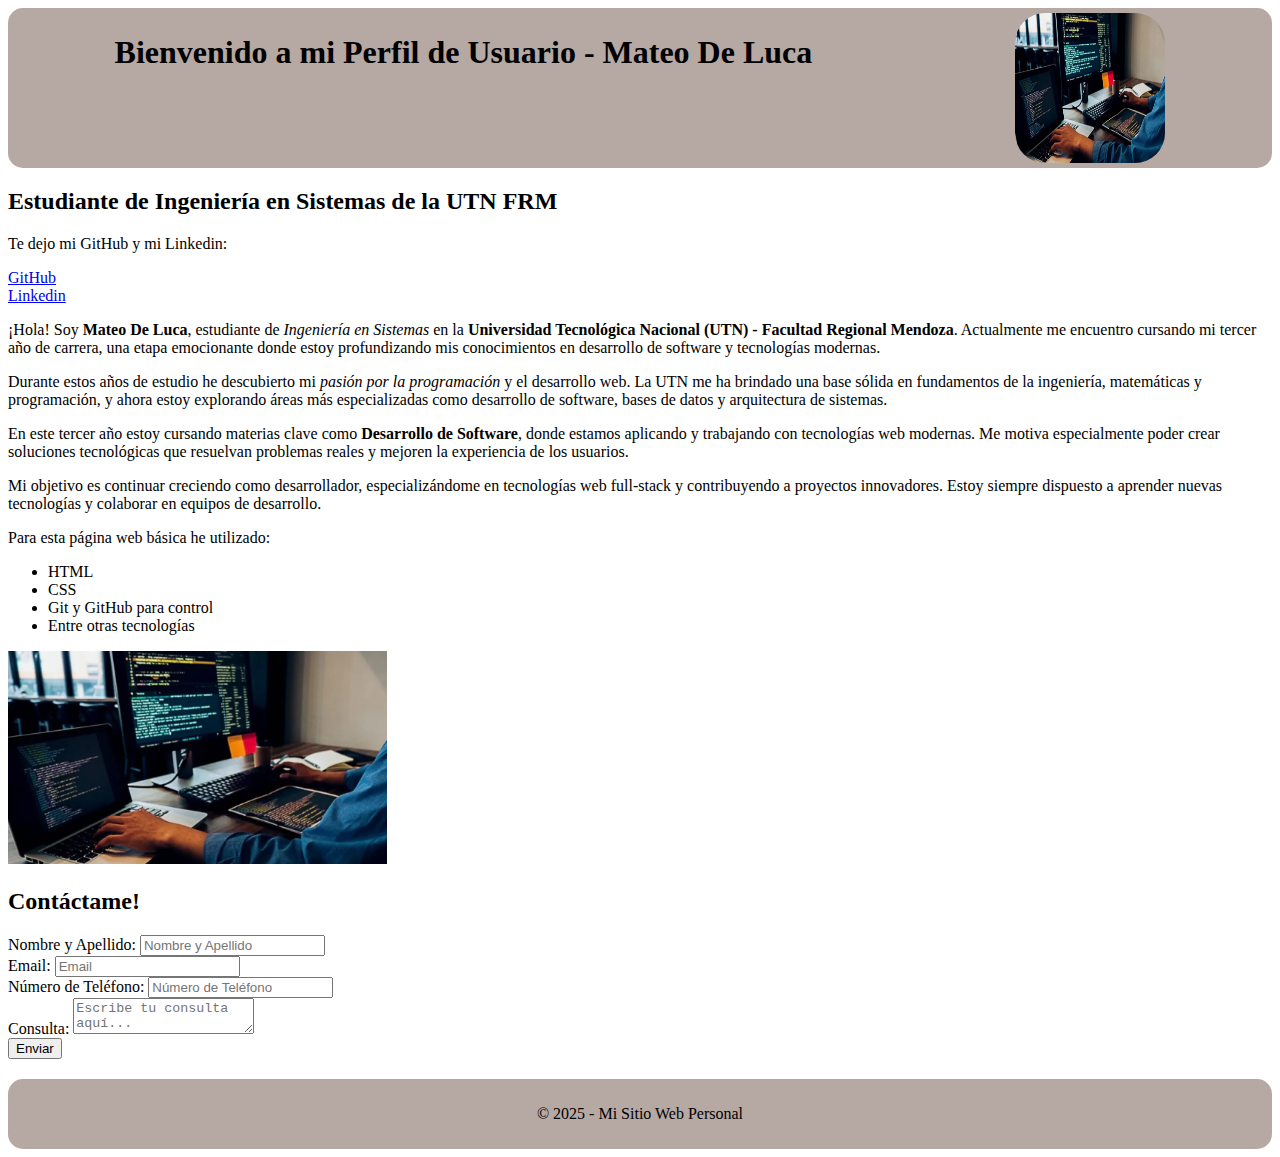
<file: index.html>
<!DOCTYPE html>
<html lang="es">
<head>
    <meta charset="UTF-8">
    <meta name="viewport" content="width=device-width, initial-scale=1.0">
    <title>Perfil de Usuario</title>
    <link rel="stylesheet" href="styles.css">
</head>
<body>
    
    <header>
        <h1>Bienvenido a mi Perfil de Usuario - Mateo De Luca</h1>
        <img src="sistemas.jpg" alt="Foto de perfil" id="fotoPerfil">
    </header>
    
    <main>
        <section id="user-info">
            <h2 id="sobreMi">Estudiante de Ingeniería en Sistemas de la UTN FRM</h2>
            <div id="redes">
        <p >Te dejo mi GitHub y mi Linkedin: </p>
        <a href="https://github.com/MateoDLM" target="_blank">GitHub</a><br>
        <a href="https://www.linkedin.com/in/mateodeluca" target="_blank">Linkedin</a>
    </div>

    <article id="biografia">
         <p>
            ¡Hola! Soy <strong>Mateo De Luca</strong>, estudiante de <em>Ingeniería en Sistemas</em> en la 
            <strong>Universidad Tecnológica Nacional (UTN) - Facultad Regional Mendoza</strong>. 
            Actualmente me encuentro cursando mi tercer año de carrera, una etapa emocionante donde 
            estoy profundizando mis conocimientos en desarrollo de software y tecnologías modernas.
        </p>
        
        <p>
            Durante estos años de estudio he descubierto mi <em>pasión por la programación</em> y el 
            desarrollo web. La UTN me ha brindado una base sólida en fundamentos de la ingeniería, 
            matemáticas y programación, y ahora estoy explorando áreas más especializadas como 
            desarrollo de software, bases de datos y arquitectura de sistemas.
        </p>
        
        <p>
            En este tercer año estoy cursando materias clave como <strong>Desarrollo de Software</strong>, 
            donde estamos aplicando y trabajando con tecnologías web modernas. 
            Me motiva especialmente poder crear soluciones tecnológicas que resuelvan problemas reales 
            y mejoren la experiencia de los usuarios.
        </p>

        <p>
            Mi objetivo es continuar creciendo como desarrollador, especializándome en tecnologías 
            web full-stack y contribuyendo a proyectos innovadores. Estoy siempre dispuesto a 
            aprender nuevas tecnologías y colaborar en equipos de desarrollo.
        </p>
    </article>


    
    <p>Para esta página web básica he utilizado:</p>
    <ul id="listaTecnologias">
        <li>HTML</li>
        <li>CSS</li>
        <li>Git y GitHub para control</li>
        <li>Entre otras tecnologías</li>
    </ul>

    <img src="sistemas.jpg" alt="Imagen sobre tecnología" id="imagenTecnologia" width="30%">
        </section>
        <section id="formulario">
            <form>
                <h2>Contáctame!</h2>
                <label for="nomyape">Nombre y Apellido: </label>
                <input type="text" id="nomyape" placeholder="Nombre y Apellido"><br>
                <label for="email">Email: </label>
                <input type="email" id="email" placeholder="Email"><br>
                <label for="numtelefono">Número de Teléfono: </label>
                <input type="number" id="numtelefono" placeholder="Número de Teléfono"><br>
                <label for="consulta">Consulta: </label>
                <textarea id="consulta" placeholder="Escribe tu consulta aquí..."></textarea><br>
                <button id="enviar">Enviar</button>
            </form>
        </section>
    </main>
    
    <footer>
        <p>&copy; 2025 - Mi Sitio Web Personal</p>
    </footer>
</body>
</html>

<!-- 
Una tabla con detalles de contacto (email, teléfono) usando <thead> y <tbody>.
Un formulario sencillo para actualizar el perfil con campos text, email y un textarea.
Meta etiquetas para descripción y viewport. -->
</file>
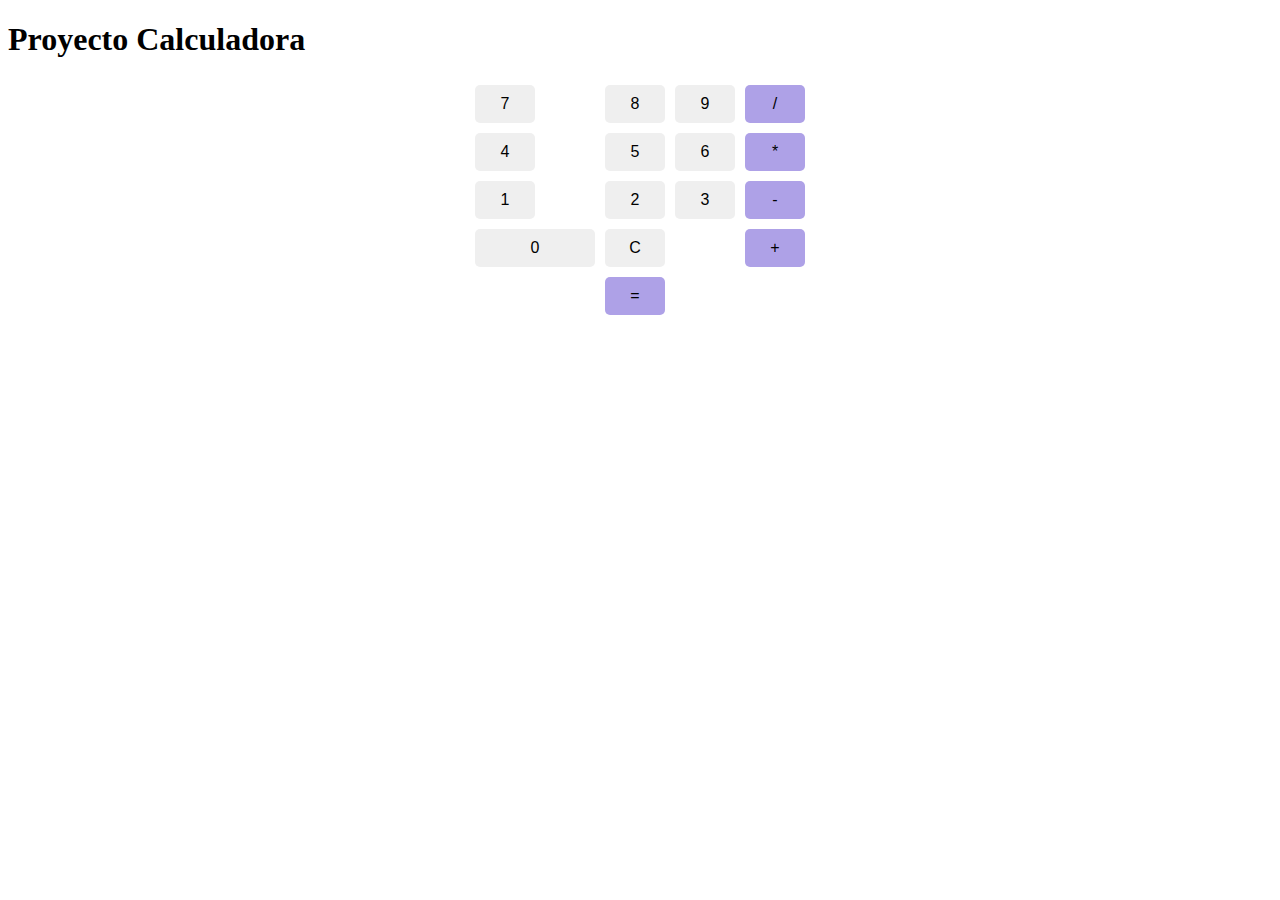
<file: calculadora.html>
<!DOCTYPE html>
<html lang="es">
<head>
    <meta charset="UTF-8">
    <meta name="viewport" content="width=device-width, initial-scale=1.0">
    <title>Calculadora</title>
    <link rel="stylesheet" href="calculadora.css">
</head>
<body>
    <h1>Proyecto Calculadora</h1>
    <p id="resultado"></p>
    <div class="botones">
        <button id="boton8">8</button>
        <button id="boton9">9</button>
        <button id="boton7">7</button>
        <button id="boton4">4</button>
        <button id="boton5">5</button>
        <button id="boton6">6</button>
        <button id="boton1">1</button>    
        <button id="boton2">2</button>
        <button id="boton3">3</button>
        <button id="boton0">0</button>
        <button id="botonSumar">+</button>
        <button id="botonRestar">-</button>
        <button id="botonMultiplicar">*</button>
        <button id="botonDividir">/</button>
        <button id="botonIgual">=</button>
        <button id="botonBorrar">C</button>
    </div>

</body>
<script src="calculadora.js" type="text/javascript"></script>
</html>
</file>
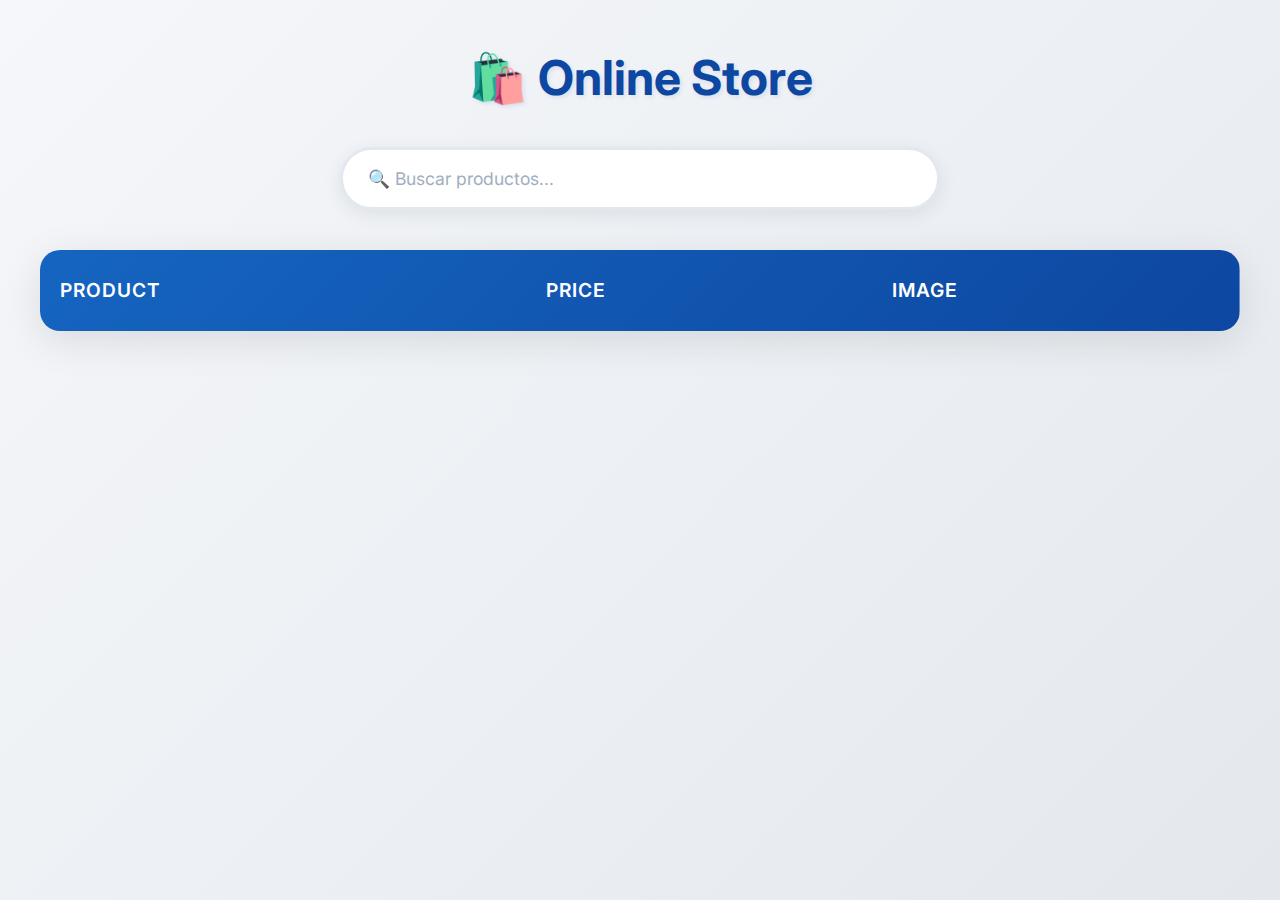
<file: proyectos/tiendaOnline/products.html>
<!DOCTYPE html>
<html lang="es">
<head>
    <meta charset="UTF-8">
    <meta name="viewport" content="width=device-width, initial-scale=1.0">
    <title>Tienda Online - Productos</title>
    <link rel="stylesheet" href="products.css">
</head>
<body>
    <h1>🛍️ Online Store</h1>
    <input type="search" id="searchInput" placeholder="🔍 Buscar productos..."/>
    
    <table>
        <thead>
            <tr>
                <th>Product</th>
                <th>Price</th>
                <th>Image</th>
            </tr>
        </thead>
        <tbody id="tableBody"></tbody>
    </table>

    <script src="products.js"></script>
</body>
</html>
</file>
<file: styles.css>
header{
    background-color: #96837bb2;
    border-radius: 15px;
    padding: 5px;
    display: flex;
    justify-content: space-around;
}
#fotoPerfil{
    border-radius: 20%;
    width: 150px;
    height: 150px;
    text-align: right;
}
footer{
    background-color: #96837bb2;
    text-align: left;
    padding: 10px 0px;
    margin-top: 20px;
    border-radius: 15px;
    text-align: center;
}
.contenedorImagenes{
    display: flex;
    justify-content: space-around;
    padding: 20px;
    border: 2px solid #96837bb2;
    border-radius: 15px;
    flex-direction: row;
}
.contenedorHeader{
    display: flex;
    justify-content: space-around;
    padding: 20px;
    border: 2px solid #96837bb2;
    border-radius: 15px;
    text-align: left;
}
.contenedorFormulario {
    margin: 15px;
}
.campo-formulario {
    display: flex;
    gap: 10px;
    margin: 15px;
}

.campo-formulario label{
    width: 30%; 
    text-align: left;
}

.campo-formulario input, .campo-formulario textarea{
   width: 50%;
}

.imagenTecnologia{
    border-radius: 15px;
    width: 150px;
    margin: 10px;
}
#contactTable{
    margin-top: 20px;
    margin: 20px;
}
td, th {
    border: 1px solid #96837bb2;
    padding: 8px;
}
</file>
<file: calculadora.css>
.botones {
    display: grid;
    justify-content: center;
    margin-top: 10px;
}
.botones button {
    margin: 5px;
    padding: 10px;
    font-size: 16px;
    border: none;
    border-radius: 5px;
    cursor: pointer;
}
#boton1 {
    grid-column: 1;
    grid-row: 3;
    width: 60px;
}

#boton2 {
    grid-column: 2;
    grid-row: 3;
    width: 60px;
}

#boton3 {
    grid-column: 3;
    grid-row: 3;
    width: 60px;
}

#boton4 {
    grid-column: 1;
    grid-row: 2;
    width: 60px;
}

#boton5 {
    grid-column: 2;
    grid-row: 2;
    width: 60px;
}

#boton6 {
    grid-column: 3;
    grid-row: 2;
    width: 60px;
}

#boton7 {
    grid-column: 1;
    grid-row: 1;
    width: 60px;
}

#boton8 {
    grid-column: 2;
    grid-row: 1;
    width: 60px;
}

#boton9 {
    grid-column: 3;
    grid-row: 1;
    width: 60px;
}

#boton0 {
    grid-column: 1;
    grid-row: 4;
    width: 120px;
}

#botonSumar {
    grid-column: 4;
    grid-row: 4;
    background-color: #aea1e7;
    width: 60px;
}

#botonRestar {
    grid-column: 4;
    grid-row: 3;
    background-color: #aea1e7;
    width: 60px;
}

#botonMultiplicar {
    grid-column: 4;
    grid-row: 2;
    background-color: #aea1e7;
    width: 60px;
}

#botonDividir {
    grid-column: 4;
    grid-row: 1;
    background-color: #aea1e7;
    width: 60px;
}

#botonIgual {
    grid-column: 2;
    grid-row: 5;
    background-color: #aea1e7;
    width: 60px;
}
</file>
<file: proyectos/tiendaOnline/products.css>
/* Importar fuente moderna */
@import url('https://fonts.googleapis.com/css2?family=Inter:wght@300;400;500;600;700&display=swap');

/* Reset y estilos base */
* {
    margin: 0;
    padding: 0;
    box-sizing: border-box;
}

body {
    font-family: 'Inter', -apple-system, BlinkMacSystemFont, 'Segoe UI', Roboto, sans-serif;
    line-height: 1.6;
    color: #2d3748;
    background: linear-gradient(135deg, #f5f7fa 0%, #e4e8ed 100%);
    padding: 40px 20px;
    min-height: 100vh;
}

/* Header con buscador */
h1 {
    text-align: center;
    font-size: 3em;
    font-weight: 700;
    color: #0d47a1;
    margin-bottom: 30px;
    text-shadow: 2px 2px 4px rgba(13, 71, 161, 0.1);
}

/* Buscador */
#searchInput {
    width: 100%;
    max-width: 600px;
    margin: 0 auto 40px;
    display: block;
    padding: 18px 25px;
    font-size: 1.1em;
    border: 3px solid #e2e8f0;
    border-radius: 50px;
    background: white;
    box-shadow: 0 5px 20px rgba(0, 0, 0, 0.08);
    transition: all 0.3s ease;
    font-family: inherit;
}

#searchInput:focus {
    outline: none;
    border-color: #1565c0;
    box-shadow: 0 8px 30px rgba(21, 101, 192, 0.2);
    transform: translateY(-2px);
}

#searchInput::placeholder {
    color: #a0aec0;
}

/* Tabla de productos */
table {
    width: 100%;
    max-width: 1200px;
    margin: 0 auto;
    border-collapse: separate;
    border-spacing: 0;
    background: white;
    border-radius: 20px;
    overflow: hidden;
    box-shadow: 0 10px 40px rgba(0, 0, 0, 0.1);
}

thead {
    background: linear-gradient(135deg, #1565c0 0%, #0d47a1 100%);
    color: white;
}

th {
    padding: 25px 20px;
    text-align: left;
    font-size: 1.2em;
    font-weight: 600;
    text-transform: uppercase;
    letter-spacing: 1px;
}

tbody tr {
    border-bottom: 1px solid #e2e8f0;
    transition: all 0.3s ease;
}

tbody tr:hover {
    background: linear-gradient(90deg, #f8f9fa 0%, #e9ecef 100%);
    transform: scale(1.01);
    box-shadow: 0 5px 15px rgba(0, 0, 0, 0.05);
}

tbody tr:last-child {
    border-bottom: none;
}

td {
    padding: 20px;
    vertical-align: middle;
}

td:first-child {
    font-weight: 500;
    width: 50%;
}

td:nth-child(2) {
    font-size: 1.1em;
    font-weight: 600;
    color: #0d47a1;
}

/* Enlaces de productos */
td a {
    color: #1565c0;
    text-decoration: none;
    font-weight: 500;
    transition: all 0.3s ease;
    display: inline-block;
}

td a:hover {
    color: #0d47a1;
    transform: translateX(5px);
    text-decoration: underline;
}

/* Imágenes de productos */
td img {
    border-radius: 12px;
    object-fit: cover;
    box-shadow: 0 4px 15px rgba(0, 0, 0, 0.15);
    transition: transform 0.3s ease;
    width: 120px;
    height: 120px;
}

td img:hover {
    transform: scale(1.15);
}

/* Responsive Design */
@media (max-width: 768px) {
    body {
        padding: 20px 10px;
    }

    h1 {
        font-size: 2em;
    }

    #searchInput {
        max-width: 100%;
        font-size: 1em;
        padding: 15px 20px;
    }

    table {
        font-size: 0.9em;
    }

    th, td {
        padding: 15px 10px;
    }

    th {
        font-size: 1em;
    }

    td img {
        width: 80px !important;
        height: 80px !important;
    }
}

/* Animación de carga */
@keyframes fadeIn {
    from {
        opacity: 0;
        transform: translateY(20px);
    }
    to {
        opacity: 1;
        transform: translateY(0);
    }
}

table {
    animation: fadeIn 0.6s ease;
}
</file>
